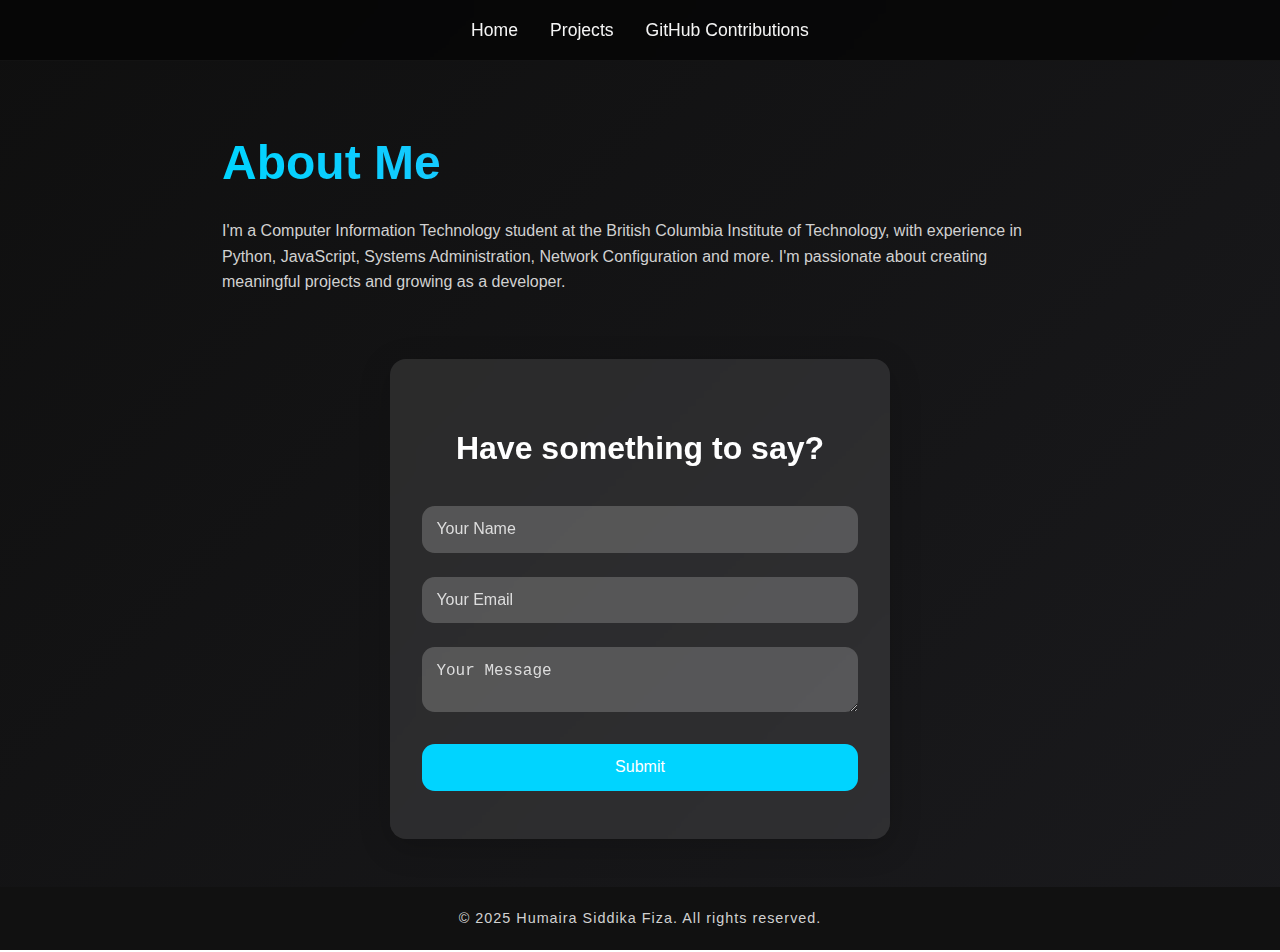
<file: about.html>
<!DOCTYPE html>
<html lang="en">
<head>
  <meta charset="UTF-8">
  <meta name="viewport" content="width=device-width, initial-scale=1">
  <title>About Me</title>
  <link rel="stylesheet" href="styles.css">
</head>
<body>
  <nav>
    <a href="index.html">Home</a>
    <a href="projects.html">Projects</a>
    <a href="github.html">GitHub Contributions</a>
    <script src="about.js"></script>

  </nav>

  <div class="container">
    <h1>About Me</h1>
    <p>I'm a Computer Information Technology student at the British Columbia Institute of Technology, with experience in Python, JavaScript, Systems Administration, Network Configuration and more. I'm passionate about creating meaningful projects and growing as a developer.</p>
  </div>

  <section class="contact-form">
    <h2>Have something to say?</h2>
    <form action="https://formspree.io/f/xkgjpgbv" method="POST">
      <div class="input-group">
        <input type="text" name="name" placeholder="Your Name" required />
      </div>
      <div class="input-group">
        <input type="email" name="email" placeholder="Your Email" required />
      </div>
      <div class="input-group">
        <textarea name="message" placeholder="Your Message" required></textarea>
      </div>
      <button type="submit">Submit</button>
    </form>
    <p id="form-status"></p>
  </section>

  <footer>
    <p>&copy; 2025 Humaira Siddika Fiza. All rights reserved.</p>
  </footer>
 

</body>
</html>
</file>
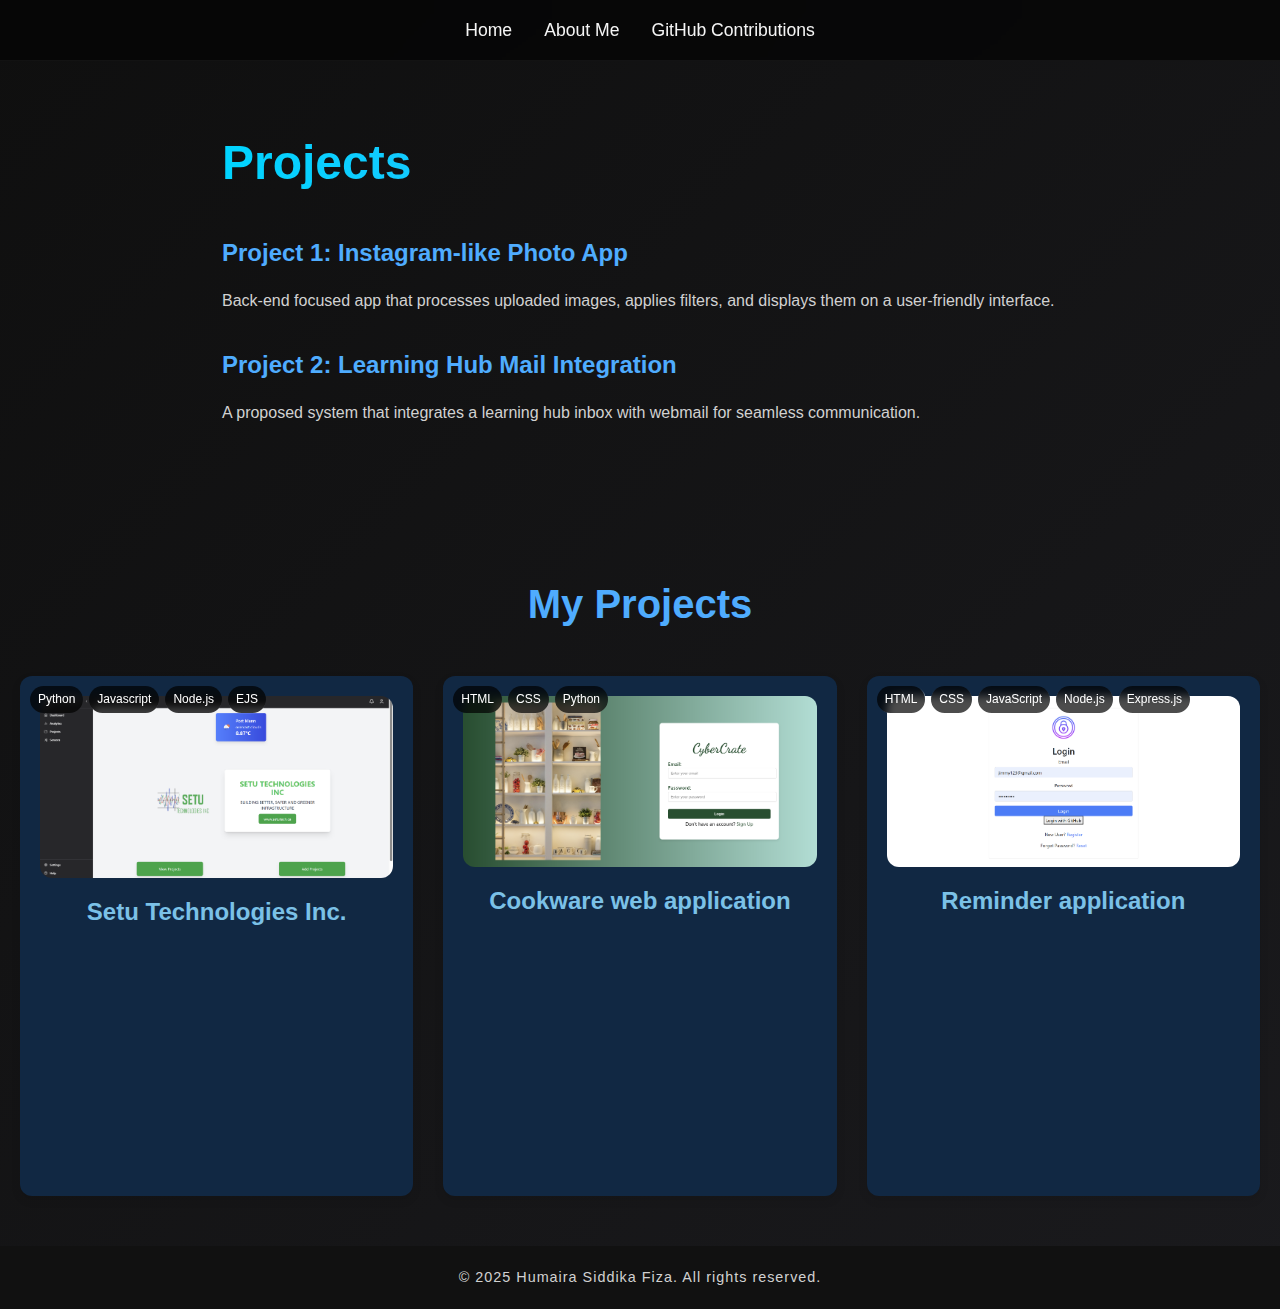
<file: projects.html>
<!DOCTYPE html>
<html lang="en">
<head>
  <meta charset="UTF-8">
  <meta name="viewport" content="width=device-width, initial-scale=1">
  <title>Projects</title>
  <link rel="stylesheet" href="styles.css">
</head>
<body>
  <nav>
    <a href="index.html">Home</a>
    <a href="about.html">About Me</a>
    <a href="github.html">GitHub Contributions</a>
  </nav>

  <div class="container">
    <h1>Projects</h1>
    <h2>Project 1: Instagram-like Photo App</h2>
    <p>Back-end focused app that processes uploaded images, applies filters, and displays them on a user-friendly interface.</p>

    <h2>Project 2: Learning Hub Mail Integration</h2>
    <p>A proposed system that integrates a learning hub inbox with webmail for seamless communication.</p>

  </div>

  <section class="projects-section">
    <h2>My Projects</h2>
  
    <div class="projects-grid">
      <div class="project-card">
        <div class="tech-stack">
          <span>Python</span>
          <span>Javascript</span>
          <span>Node.js</span>
          <span>EJS</span>
        </div>
        <img src="images/setu.png" alt="Project 1">
          <h3>Setu Technologies Inc.</h3>
          <ul>
            <li>UX/UI lead in a full-stack web application to transform SETU’s structural health monitoring sensors.</li>
            <li>Conducted usability testing and troubleshooting to ensure user-friendly interface and functionality.</li> 
            <li>Implemented weather feature in user’s dashboard with third-party APIs.</li>  
          </ul>
        </div>
  
      <div class="project-card">
        <div class="tech-stack">
          <span>HTML</span>
          <span>CSS</span>
          <span>Python</span>
        </div>
        <img src="images/cybercrate.png" alt="Project 2">
        <h3>Cookware web application</h3>
        <ul>
          <li>Designed the UX/UI and created a functional mock database using MySQL, HTML, CSS, JavaScript.</li>
          <li>Worked in a team to develop a web application displaying cooking utensils from multiple suppliers.</li>
        </ul>
        

      </div>
  
      <div class="project-card">
        <div class="tech-stack">
          <span>HTML</span>
          <span>CSS</span>
          <span>JavaScript</span>
          <span>Node.js</span>
          <span>Express.js</span>
        </div>
        <img src="images/reminder.png" alt="Project 3">
        <h3>Reminder application</h3>
        <ul>
          <li>Enhanced an existing codebase with a teammate to develop a functional reminder app.</li>
          <li>Integrated a mock database using Prisma for data management.</li>
          <li>Added authentication with email and GitHub using Passport.js.</li>
        </ul>
      </div>
    </div>
  </section>
  

  
</body>
  <footer>
    <p>&copy; 2025 Humaira Siddika Fiza. All rights reserved.</p>
  </footer>
</html>
</file>
<file: styles.css>
/* General Reset */
* {
    margin: 0;
    padding: 0;
    box-sizing: border-box;
  }
  
  body {
    font-family: 'Poppins', sans-serif;
    background: linear-gradient(135deg, #0f0f0f, #1a1a1d);
    color: #f5f5f5;
    line-height: 1.6;
    overflow-x: hidden;
  }
  
  /* Navbar */
  nav {
    background: rgba(0, 0, 0, 0.6);
    backdrop-filter: blur(10px);
    padding: 1rem 2rem;
    display: flex;
    justify-content: center;
    gap: 2rem;
    position: sticky;
    top: 0;
    z-index: 100;
    border-bottom: 1px solid rgba(255, 255, 255, 0.05);
  }
  
  nav a {
    color: #f5f5f5;
    text-decoration: none;
    font-size: 1.1rem;
    transition: color 0.3s, transform 0.3s;
    position: relative;
  }
  
  nav a:hover {
    color: #00d4ff;
    transform: translateY(-2px);
  }
  
  .container {
    max-width: 900px;
    margin: 4rem auto;
    padding: 0 2rem;
    animation: fadeIn 1.2s ease;
  }
  
  h1 {
    font-size: 3rem;
    margin-bottom: 1rem;
    color: #00d4ff;
    background: linear-gradient(90deg, #00d4ff, #4facfe);
    -webkit-background-clip: text;
    -webkit-text-fill-color: transparent;
    
  }
  
  h2 {
    margin-top: 2rem;
    color: #4facfe;
  }
  
  p {
    margin-top: 1rem;
    color: #d1d1d1;
  }
  
  /* Buttons */
  .btn {
    display: inline-block;
    padding: 0.75rem 1.5rem;
    margin-top: 2rem;
    background: linear-gradient(90deg, #00d4ff, #4facfe);
    color: #fff;
    text-decoration: none;
    border-radius: 8px;
    transition: transform 0.3s, box-shadow 0.3s;
  }
  
  .btn:hover {
    transform: translateY(-3px);
    box-shadow: 0 4px 20px rgba(0, 212, 255, 0.3);
  }
  
  /* Skills Section */
  .skills {
    max-width: 700px;
    margin: 3rem auto;
    background: rgba(255, 255, 255, 0.05);
    padding: 2rem;
    border-radius: 15px;
    backdrop-filter: blur(8px);
    box-shadow: 0 8px 24px rgba(0, 0, 0, 0.3);
    text-align: center;
    animation: fadeInUp 1s ease;
  }
  
  .skills h2 {
    margin-bottom: 1.5rem;
    font-size: 2rem;
    border-bottom: 2px solid rgba(255, 255, 255, 0.1);
    display: inline-block;
    padding-bottom: 5px;
  }
  
  .skills ul {
    display: grid;
    grid-template-columns: repeat(auto-fit, minmax(120px, 1fr));
    gap: 1.2rem;
    margin-top: 2rem;
    list-style: none;
  }
  
  .skills li {
    background: rgba(255, 255, 255, 0.08);
    padding: 1rem;
    border-radius: 10px;
    display: flex;
    align-items: center;
    justify-content: center;
    color: #f5f5f5;
    font-weight: 500;
    transition: transform 0.3s, background 0.3s;
  }
  
  .skills li:hover {
    transform: translateY(-5px) scale(1.05);
    background: rgba(0, 212, 255, 0.15);
  }
  
  .skills li img {
    width: 28px;
    height: 28px;
    margin-right: 10px;
    object-fit: contain;
  }
  
  /* Animations */
  @keyframes fadeIn {
    from { opacity: 0; transform: translateY(20px); }
    to { opacity: 1; transform: translateY(0); }
  }
  
  @keyframes fadeInUp {
    from { opacity: 0; transform: translateY(40px); }
    to { opacity: 1; transform: translateY(0); }
  }
  

  .calendar-component {
    display: flex;
    justify-content: center;
    align-items: center;
    margin: 2rem auto;
    width: 100%;
    margin-top: 20px ;
    transform-origin: top center;
  }
  

  .bg {
    position: fixed;
    top: 0;
    left: 0;
    width: 100%;
    height: 100vh;
    background-image: url('images/bg1.jpg');
    background-size: cover;
    background-position: center;
    z-index: -1;
  }
  
    
  .contact-form {
    max-width: 500px;
    margin: 3rem auto;
    padding: 2rem;
    background: rgba(255, 255, 255, 0.1);
    border-radius: 1rem;
    backdrop-filter: blur(10px);
    box-shadow: 0 8px 32px rgba(0, 0, 0, 0.2);
  }
  
  .contact-form h2 {
    text-align: center;
    margin-bottom: 2rem;
    font-size: 2rem;
    color: #ffffff;
  }
  
  .input-group {
    margin-bottom: 1.5rem;
  }
  
  .contact-form input,
  .contact-form textarea {
    width: 100%;
    padding: 0.9rem;
    border: none;
    border-radius: 0.8rem;
    background: rgba(255, 255, 255, 0.2);
    color: #ffffff;
    font-size: 1rem;
    outline: none;
  }
  
  .contact-form input::placeholder,
  .contact-form textarea::placeholder {
    color: #ddd;
  }
  
  .contact-form button {
    width: 100%;
    padding: 0.9rem;
    border: none;
    border-radius: 0.8rem;
    background: #00d4ff;
    color: white;
    font-size: 1rem;
    cursor: pointer;
    transition: background 0.3s ease;
  }
  
  .contact-form button:hover {
    background: #3367d6;
  }
  
  #form-status {
    margin-top: 1rem;
    text-align: center;
    font-weight: bold;
    color: lightgreen;
  }
  
footer {
  background-color: #111;   
  color: #ccc;        
  text-align: center;
  padding: 20px 10px;
  font-size: 0.9rem;
  letter-spacing: 1px;
  position: relative;
}

footer p {
  margin: 0;
}

footer::before {
  content: "";
  position: absolute;
  top: 0;
  left: 50%;
  transform: translateX(-50%);
  width: 60px;
  height: 2px;
  margin-bottom: 10px;
}



.projects-section {
    padding: 50px 20px;
    text-align: center;
  }
  
  .projects-section h2 {
    font-size: 2.5rem;
    margin-bottom: 40px;
  }
  
  .projects-grid {
    display: grid;
    grid-template-columns: repeat(auto-fit, minmax(250px, 1fr));
    gap: 30px;
  }
  
  .project-card {
    background-color: #112843;
    border-radius: 15px;
    padding: 20px;
    transition: transform 0.3s ease, box-shadow 0.3s ease;
  }
  
  .project-card img {
    width: 100%;
    height: auto;
    border-radius: 10px;
  }
  
  .project-card h3 {
    margin-top: 15px;
    font-size: 1.5rem;
    color: #7bc1e7;
  }
  
  .project-card ul li {
    color: #d3dfe3;
    margin-top: 10px;
  }  
  
  .project-card:hover {
    transform: translateY(-5px);
    box-shadow: 0 10px 20px rgba(0,0,0,0.1);
  }
  
  .project-card {
    position: relative;
    overflow: hidden;
    border-radius: 12px;
    box-shadow: 0 4px 10px rgba(0,0,0,0.1);
  }
  
  .project-card {
    position: relative;
    overflow: hidden;
    border-radius: 12px;
    box-shadow: 0 4px 10px rgba(0,0,0,0.1);
  }
  
  .project-card img {
    width: 100%;
    display: block;
    border-radius: 12px;
  }
  
  .project-card {
    border-radius: 12px;
    box-shadow: 0 4px 10px rgba(0,0,0,0.1);
    overflow: hidden;
  }
  
  .image-container {
    position: relative;
  }
  
  .image-container img {
    width: 100%;
    display: block;
    border-radius: 12px;
  }
  
  .project-card {
    position: relative;
    overflow: hidden;
    border-radius: 12px;
    box-shadow: 0 4px 10px rgba(0,0,0,0.1);
  }
  
  .tech-stack {
    position: absolute;
    top: 10px;
    left: 10px;
    display: flex;
    gap: 6px;
    flex-wrap: wrap;
  }
  
  .tech-stack span {
    background-color: rgba(0, 0, 0, 0.7);
    color: #fff;
    font-size: 12px;
    padding: 4px 8px;
    border-radius: 50px;
    backdrop-filter: blur(4px);
    transition: transform 0.3s ease;
  }
  
  .tech-stack span:hover {
    transform: scale(1.1);
  }

  
  .project-card ul {
    padding-left: 20px;
  }
  
  .project-card ul li {
    opacity: 0;
    transform: translateX(-30px);
    animation: slideIn 1s ease-out forwards;
    margin-bottom: 10px;
    text-align: left;
  }
  
  .project-card ul li:nth-child(1) {
    animation-delay: 0.3s;
  }
  
  .project-card ul li:nth-child(2) {
    animation-delay: 0.5s;
  }
  
  .project-card ul li:nth-child(3) {
    animation-delay: 0.7s;
  }
  
  @keyframes slideIn {
    to {
      opacity: 1;
      transform: translateX(0);
    }
  }
</file>
